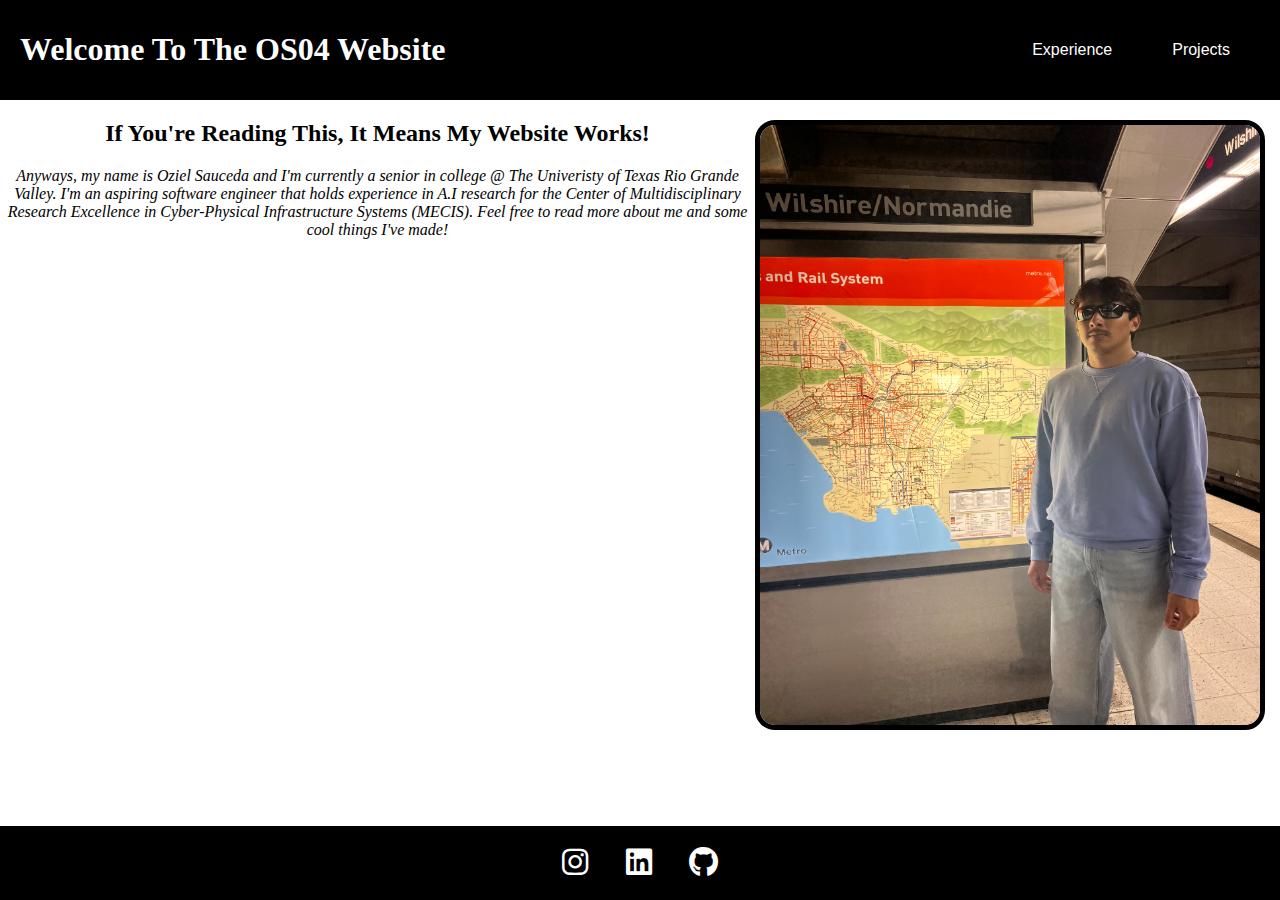
<file: index.html>
<!DOCTYPE html>
<html>

<head>
    <link rel="stylesheet" href="index.css">
    <link rel="stylesheet" href="https://cdnjs.cloudflare.com/ajax/libs/font-awesome/6.0.0-beta3/css/all.min.css">
    <title> Oziel's Website </title>
</head>

<body>
    <header class="navbar">
        <div class="navbar-content">
            <div class="navbar-left">
                <h1>Welcome To The OS04 Website</h1>
            </div>
            <div class="navbar-right">
                <ul>
                    <li><a href="experience.html">Experience</a></li>
                    <li><a href="projects.html">Projects</a></li>
                </ul>
            </div>
        </div>
    </header>

    <div class="content">
        <div class="right-photo">
            <img src="PersonalPhoto.jpg" width="500" height="600" class="rounded-photo" style="border: 5px solid black;">
        </div>

        <h2 style="color: black; text-align: center; font-family: serif;"> If You're Reading This, It Means My Website Works! </h2>
        <p style="color: black; text-align: center; font-family: 'Georgia', 'Times New Roman', 'Garamond', serif; font-style: italic;"> Anyways, my name is Oziel Sauceda and I'm currently a senior in college
        @ The Univeristy of Texas Rio Grande Valley. I'm an aspiring software engineer that holds experience in 
        A.I research for the Center of Multidisciplinary Research Excellence in Cyber-Physical Infrastructure Systems (MECIS). Feel
        free to read more about me and some cool things I've made!
        </p>
    </div>

    <footer class="social-icons">
        <a href="https://www.instagram.com/imjoy_boy" target="_blank" class="social-icon">
            <i class="fab fa-instagram"></i>
        </a>
        <a href="https://www.linkedin.com/in/oziel-sauceda" target="_blank" class="social-icon">
            <i class="fab fa-linkedin"></i>
        </a>
        <a href="https://github.com/OzielSauceda" target="_blank" class="social-icon">
            <i class="fab fa-github"></i>
        </a>
    </footer>
</body>

</html>
</file>
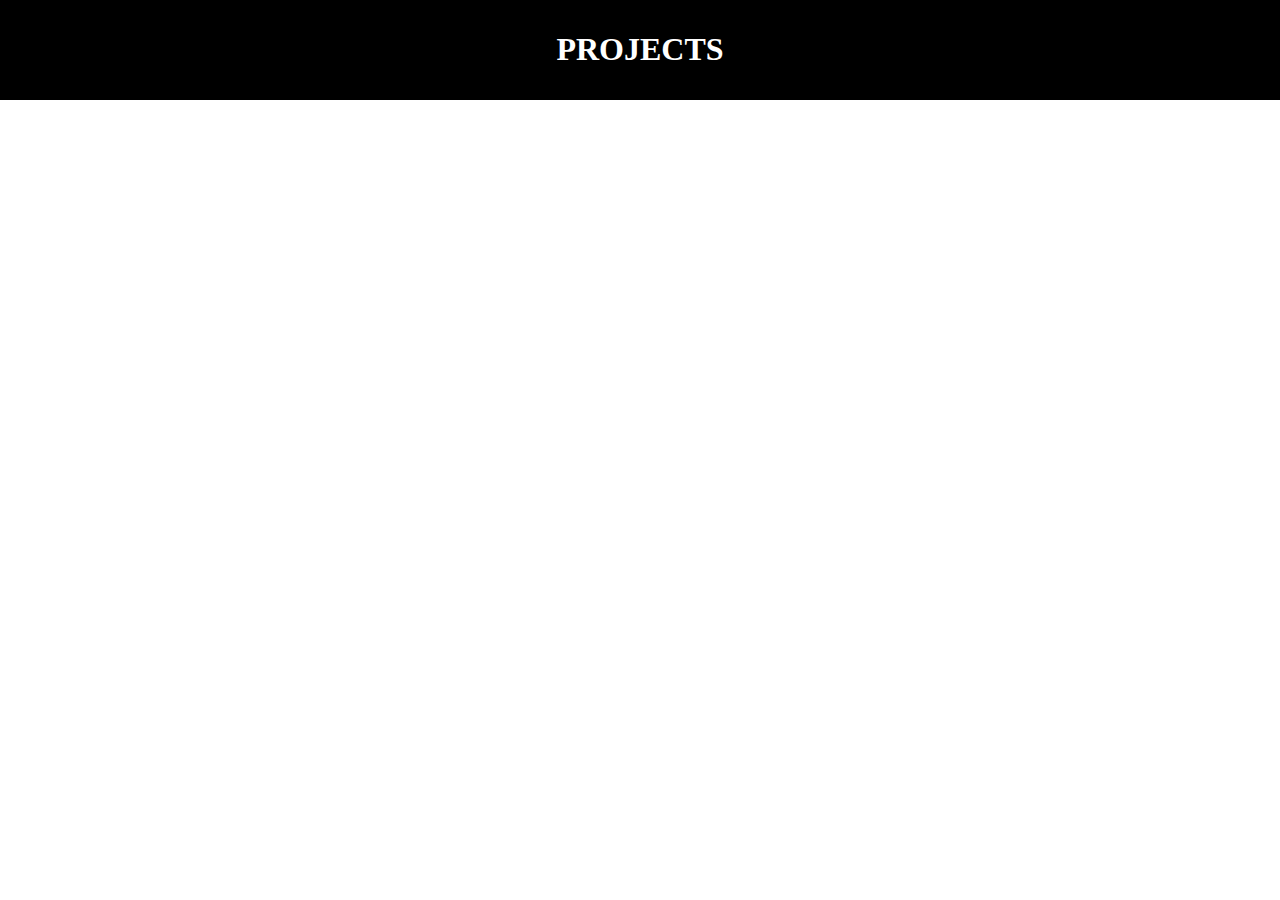
<file: projects.html>
<!DOCTYPE html>
<html>

<head>
    <link rel="stylesheet" href="experience.css">
    <title>Oziel's Website</title>
</head>

<body>
    <div class="header">
        <h1>PROJECTS</h1>
    </div>
</body>

</html>
</file>
<file: index.css>
.center-photo {
    text-align: center;
}

.right-photo {
    float: right;
    margin-right: 15px;
}

.left-photo {
    float: left;
}

.rounded-photo {
    border-radius: 20px;
    margin: 20px auto;
}

.text-box {
    border: 2px solid black;
    padding: 10px;
    background-color: black;
    display: inline-block;
    margin-left: 250px;
}

.navbar {
    background-color: black;
    color: white;
    padding: 10px 20px;
}

.navbar-content {
    display: flex;
    justify-content: space-between;
    align-items: center;
}

.navbar-right ul {
    list-style-type: none;
    margin: 0;
    padding: 0;
    display: flex;
}

.navbar li {
    float: left;
}

.navbar li a {
    display: block;
    color: white;
    text-align: center;
    padding: 22px 30px;
    text-decoration: none; 
    font-family: sans-serif;
}

.social-icons {
    text-align: center;
    background-color: black;
    padding: 20px 0;
}

.social-icon {
    color: white;
    text-decoration: none;
    font-size: 30px;
    margin: 0 15px;
    transition: color 0.3s;
}

.social-icon:hover {
    color: blueviolet;
}

.social-icon i.fa-instagram:hover {
    color: blueviolet;
}

.social-icon i.fa-linkedin:hover {
    color: blueviolet;
}

.content {
    flex: 1;
}

html, body {
    background-color: rgb(255, 255, 255);
    margin: 0;
    padding: 0;
    height: 100%;
    display: flex;
    flex-direction: column;
}
</file>
<file: experience.css>
html, body {
    margin: 0;
    padding: 0;
    width: 100%;
    height: 100%;
}

.header {
    width: 100%;
    background-color: black;
    padding: 10px 0;
    color: white;
    text-align: center;
}

.text-box {
    width: 100%;
    background-color: gray;
    padding: 5px;
    border: 6px solid rgb(67, 67, 67); 
    box-sizing: border-box;
}

.icon-items img {
    width: 27px;
    height: auto; 
    vertical-align: middle; 
    margin-right: 2px; 
    margin-left: 20px;
}

.skills-section {
    display: block;
    width: 100%;
    background-color: gray;
    padding: 5px;
    border: 6px solid rgb(67, 67, 67); 
    box-sizing: border-box;
}

.slideshow-container {
    width: 45%;  
    position: relative;
}

.slideshow-container img {
    width: 100%;
    max-height: 400px;
    object-fit: cover;
    border: 2px solid black;
    border-radius: 10px;
}

.slide {
    display: none;
}

.fade {
    animation-name: fade;
    animation-duration: 1.5s;
}

@keyframes fade {
    from {opacity: .4}
    to {opacity: 1}
}

.prev, .next  {
    cursor: pointer;
    position: absolute;
    top: 50%;
    width: auto;
    padding: 16px;
    margin-top: -22px;
    color: white;
    font-weight: bold;
    font-size: 18px;
    transition: 0.6s ease;
    border-radius: 0 3px 3px 0;
    user-select: none;
}

.next {
    right: 0;
    border-radius: 3px 0 0 3px;
}

.prev {
    left: 0;
    border-radius: 3px 0 0 3px;
}

.prev:hover, .next:hover {
    background-color: rgba(0,0,0,0.8);
}

.experience-content {
    display: flex;
    justify-content: space-between;
    align-items: flex-start;
    padding: 20px;
}

.text-content {
    width: 50%;
    padding-right: 20px;
}
</file>
